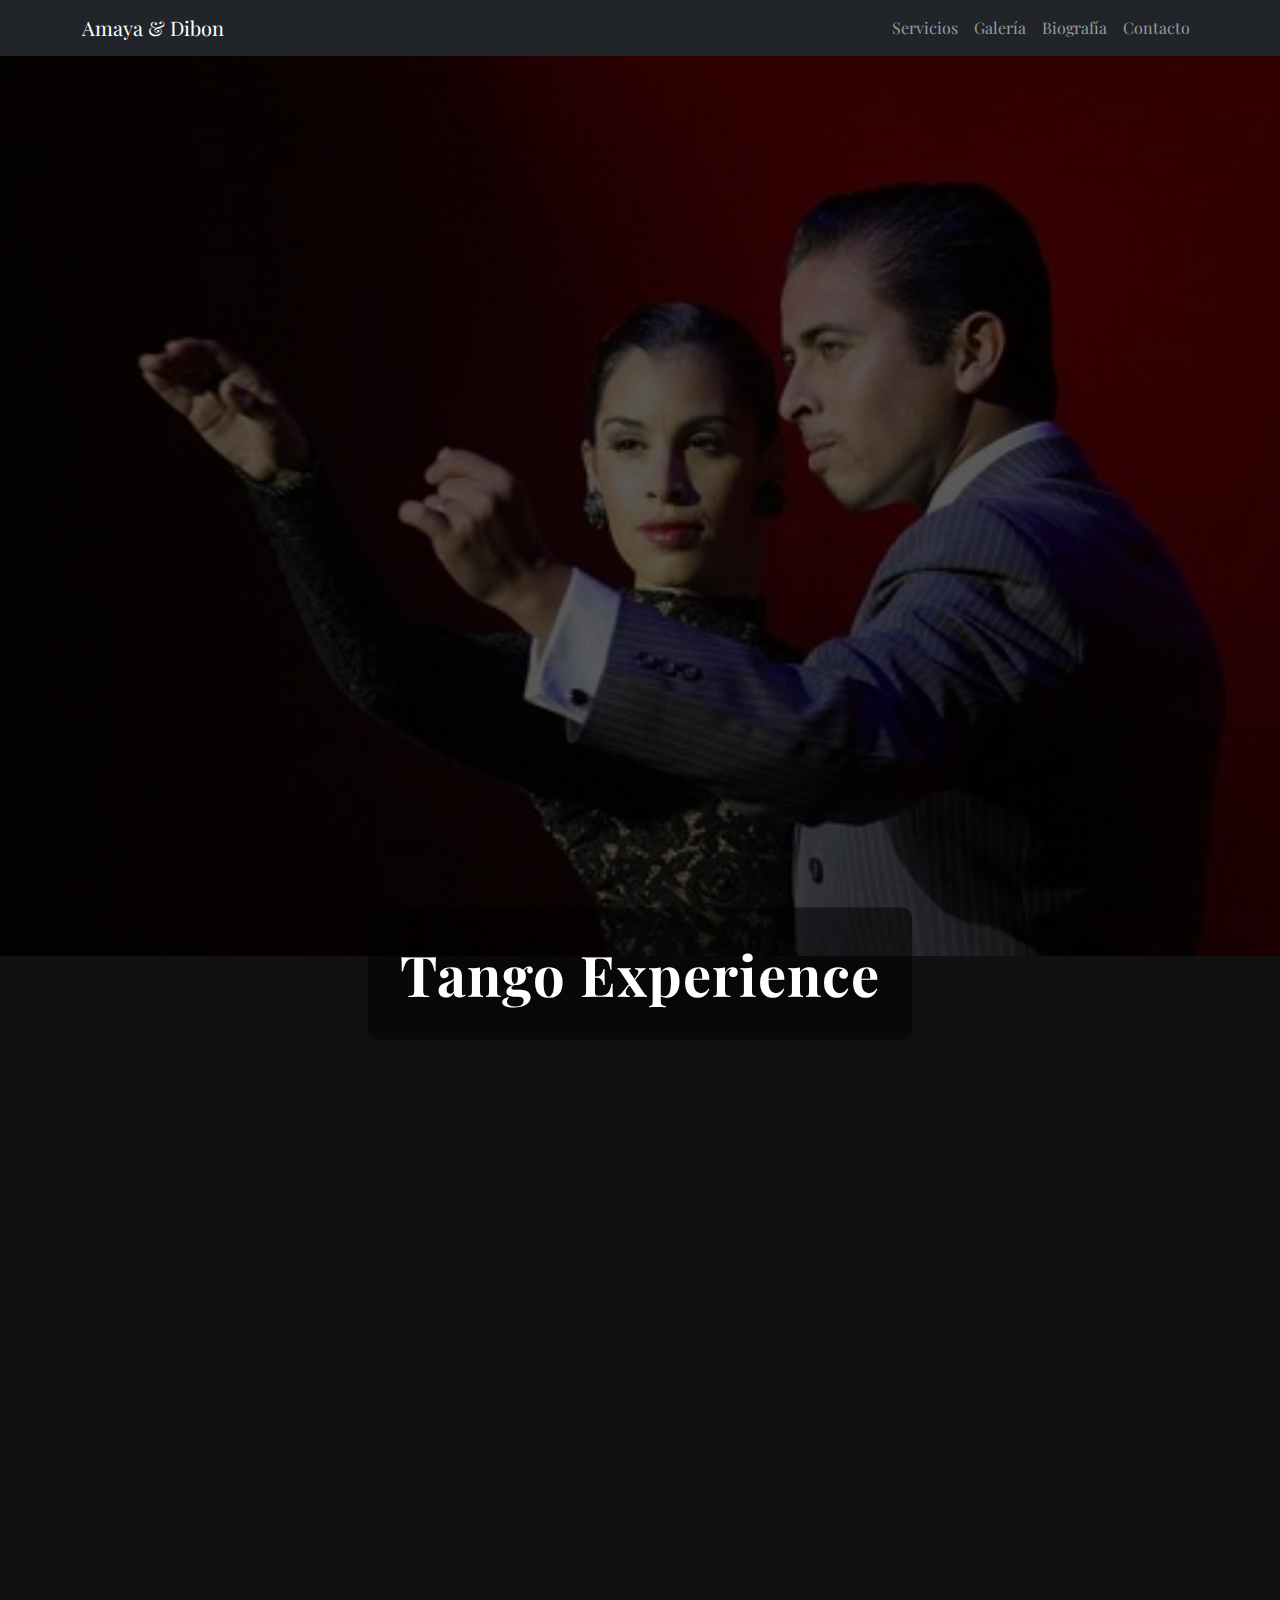
<file: index.html>
<!DOCTYPE html>
<html lang="es">
<head>
  <meta charset="UTF-8">
  <meta name="viewport" content="width=device-width, initial-scale=1.0">
  <title>Walter Amaya & Marcela Dibon - Tango Experience</title>
  <link rel="stylesheet" href="https://cdn.jsdelivr.net/npm/bootstrap@5.3.0/dist/css/bootstrap.min.css">
  <link href="https://fonts.googleapis.com/css2?family=Playfair+Display:wght@600&display=swap" rel="stylesheet">
  <link rel="stylesheet" href="css/styles.css">
  <link href="https://unpkg.com/aos@2.3.1/dist/aos.css" rel="stylesheet">
</head>
<body>
  <nav class="navbar navbar-expand-lg navbar-dark bg-dark sticky-top">
    <div class="container">
      <a class="navbar-brand" href="#">Amaya & Dibon</a>
      <button class="navbar-toggler" type="button" data-bs-toggle="collapse" data-bs-target="#navbarNav">
        <span class="navbar-toggler-icon"></span>
      </button>
      <div class="collapse navbar-collapse" id="navbarNav">
        <ul class="navbar-nav ms-auto">
          <li class="nav-item"><a class="nav-link" href="#servicios">Servicios</a></li>
          <li class="nav-item"><a class="nav-link" href="#galeria">Galería</a></li>
          <li class="nav-item"><a class="nav-link" href="#biografia">Biografía</a></li>
          <li class="nav-item"><a class="nav-link" href="#contacto">Contacto</a></li>
        </ul>
      </div>
    </div>
  </nav>
<header class="hero-header text-center text-white d-flex flex-column justify-content-center align-items-center" style="min-height: 70vh; background: linear-gradient(rgba(0,0,0,0.3), rgba(0,0,0,0.3)), url('img/portada-tango.jpg') center/cover no-repeat;">
  <h1 class="display-4 fw-bold" style="font-family: 'Playfair Display', serif; letter-spacing: 1px;">Tango Experience</h1>
  <div class="mb-5"></div>
  
  
<div class="mb-5"></div>
</header>
<section class="container" id="biografia" data-aos="fade-up">
  <h2 class="text-center mb-5">Biografía</h2>
  <div class="mb-4">
    <p><strong>Walter Amaya</strong> es bailarín, coreógrafo y docente con más de 20 años de experiencia profesional en Tango y Folklore Argentino. Ha dirigido espectáculos, enseñado a nivel nacional e internacional y trabajado con instituciones de renombre como el Teatro Colón y Royal Caribbean Cruise Lines. Fundador de Tango Street Company, ha desarrollado shows y clases reconocidos por su autenticidad, calidad artística y proyección cultural.</p>
    <p><strong>Marcela Dibon</strong> es bailarina, coreógrafa y maestra de tango con una sólida trayectoria en el ámbito escénico y pedagógico. Ha participado en producciones teatrales, giras internacionales y espacios culturales de prestigio. Su enfoque combina técnica, musicalidad y expresión artística, ofreciendo clases que valoran tanto la tradición como la innovación en el tango argentino.</p>
  </div>
  <div class="text-center">
    <button class="toggle-info btn btn-sm btn-outline-dark rounded-pill">Más detalles</button>
  </div>
  <div class="more-info d-none mt-4" style="transition: all 0.4s ease;">
    <p>En 2024 y 2025, Walter Amaya y Marcela Dibon fueron convocados como jurado del Campeonato de Tango de la Ciudad de Buenos Aires, destacando su reconocimiento dentro de la comunidad profesional y su experiencia como referentes del tango a nivel nacional.</p>
    <p><strong>Walter Amaya & Marcela Dibon</strong> son bailarines, coreógrafos y docentes con más de 25 años de trayectoria conjunta en Tango y Folklore Argentino. Fundadores de la compañía Tango Street, han llevado sus espectáculos a los cinco continentes, trabajando con compañías de cruceros como Royal Caribbean, presentándose en el Teatro Colón y en festivales, shows y milongas de renombre mundial.</p>
    <p>Han sido coreógrafos y solistas en producciones como "Cavalleria Rusticana" en el Teatro Colón, "Gauchos on Fire" en Sheraton y Hilton Buenos Aires, y creadores del espectáculo "Historias de un Abrazo". También fueron seleccionados por el Ministerio de Cultura como representantes federales del Tango y participaron en el programa "La Hora del Tango" de la TV Pública.</p>
    <p>Además de su labor escénica, dirigen la escuela Fedespa y el espacio "Bienestar es Movimiento", donde combinan el entrenamiento físico con la enseñanza de danzas argentinas. Dictan seminarios, clases privadas y grupales en español, inglés e italiano para alumnos de todos los niveles, y han desarrollado una reconocida labor pedagógica tanto en Argentina como en el exterior.</p>
    <p>Han participado en compañías como Tanguera (Romay Producciones) y en producciones teatrales en salas como el Teatro Nacional, Regio, Astral, Cervantes y San Martín. Su experiencia internacional incluye más de 1000 funciones para audiencias globales en buques como Radiance, Brilliance, Jewel, Splendour y Empress of the Seas.</p>
    <p>También dictaron clases y espectáculos en países como Rusia, Perú, Suecia, Australia, Italia, España, Alemania y EE.UU., adaptando su estilo a diferentes culturas y contextos escénicos. En Buenos Aires se presentaron en los clásicos como El Viejo Almacén, La Ventana, La Boca Tango, Homero Manzi y Complejo Tango.</p>
    <p><strong>Formación con Maestros:</strong> Jorge Torres, Natalia Games, Gabriel Angio, Julio Balmaceda, Carlitos y Rosa Pérez, Leonardo Cuello, Juan Carlos Copes, Héctor Mayoral y Elsa María, Rosa y Carlos Pérez, Jorge Torres y Claude Murga, Cristina Barnils, Analia Martorello, Rita Caride, Luis Baldasarre, Mario Bustos, Norberto Guichanduc, Haydeé González.</p>
    <p>También se han formado en danza contemporánea (técnica Graham, Flying Low), actuación, clown (Marcelo Katz), producción teatral (ISA Teatro Colón), vestuario, iluminación, maquillaje escénico, y se capacitan continuamente para enriquecer su propuesta artística y pedagógica.</p>
  </div>
</section>
<section class="container" id="servicios" data-aos="fade-up">
  <h2 class="text-center mb-5">Servicios</h2>
  <div class="row">
    <div class="col-lg-4 col-md-6 mb-4" data-aos="zoom-in">
      <div class="service-card h-100 d-flex flex-column p-4 shadow rounded">
        <h4 class="text-danger fw-bold mb-3">Eventos Empresariales</h4>
        <p>Shows de tango y folklore para eventos corporativos, presentaciones privadas y celebraciones.</p>
        <button class="toggle-info btn btn-outline-danger mt-auto">Más información</button>
        <div class="more-info d-none mt-3">
          <p>Ofrecemos espectáculos profesionales adaptados a todo tipo de eventos, como lanzamientos de productos, agasajos y celebraciones empresariales. Incluye dirección artística, musicalización, escenografía y participación de artistas reconocidos.</p>
        </div>
      </div>
    </div>

    <div class="col-lg-4 col-md-6 mb-4" data-aos="zoom-in">
      <div class="service-card h-100 d-flex flex-column p-4 shadow rounded">
        <h4 class="text-danger fw-bold mb-3">Producciones Artísticas</h4>
        <p>Diseño y realización de espectáculos en vivo con enfoque escénico y cultural.</p>
        <button class="toggle-info btn btn-outline-danger mt-auto">Más información</button>
        <div class="more-info d-none mt-3">
          <p>Desarrollamos producciones completas para teatros, festivales, hoteles y espacios culturales. Desde shows temáticos hasta performances contemporáneas con identidad argentina. Dirección, coreografía, vestuario y producción integral.</p>
        </div>
      </div>
    </div>

    <div class="col-lg-4 col-md-6 mb-4" data-aos="zoom-in">
      <div class="service-card h-100 d-flex flex-column p-4 shadow rounded">
        <h4 class="text-danger fw-bold mb-3">Clases Privadas y Grupales</h4>
        <p>Clases personalizadas para todos los niveles, en español o inglés, en estudio o a domicilio.</p>
        <button class="toggle-info btn btn-outline-danger mt-auto">Más información</button>
        <div class="more-info d-none mt-3">
          <p>Adaptamos la clase según tu experiencia y objetivos. Ofrecemos una metodología clara, enfocada en musicalidad, técnica y conexión en la danza. Ideal para turistas, principiantes y también bailarines avanzados que quieran perfeccionar su estilo.</p>
        </div>
      </div>
    </div>

    <div class="col-lg-4 col-md-6 mb-4" data-aos="zoom-in">
      <div class="service-card h-100 d-flex flex-column p-4 shadow rounded">
        <h4 class="text-danger fw-bold mb-3">Acompañamiento a Milongas</h4>
        <p>Viví una noche de tango con nosotros. Te guiamos en el mundo de la milonga con seguridad y diversión.</p>
        <button class="toggle-info btn btn-outline-danger mt-auto">Más información</button>
        <div class="more-info d-none mt-3">
          <p>Te acompañamos a milongas tradicionales o modernas, adaptándonos a tu nivel. Incluye guía cultural, códigos del ambiente, práctica de lo aprendido y una experiencia auténtica del tango social porteño.</p>
        </div>
      </div>
    </div>

    <div class="col-lg-4 col-md-6 mb-4" data-aos="zoom-in">
      <div class="service-card h-100 d-flex flex-column p-4 shadow rounded">
        <h4 class="text-danger fw-bold mb-3">Tango Holidays</h4>
        <p>Paquetes con clases, alojamiento y salidas. La experiencia tanguera completa para turistas.</p>
        <button class="toggle-info btn btn-outline-danger mt-auto">Más información</button>
        <div class="more-info d-none mt-3">
          <p>Organizamos tu estadía en Buenos Aires combinando clases, paseos, salidas a milongas y alojamiento. Una propuesta ideal para quienes desean vivir el tango desde adentro, con inmersión total y guía personalizada.</p>
        </div>
      </div>
    </div>

    <div class="col-lg-4 col-md-6 mb-4 mx-auto" data-aos="zoom-in">
      <div class="service-card h-100 d-flex flex-column p-4 shadow rounded">
        <h4 class="text-danger fw-bold mb-3">Clases de Español para Extranjeros</h4>
        <p>Aprendé español en un entorno culturalmente inmersivo, combinando idioma y tradición argentina.</p>
        <button class="toggle-info btn btn-outline-danger mt-auto">Más información</button>
        <div class="more-info d-none mt-3">
          <p>Ofrecemos clases de español adaptadas a todos los niveles, con foco en la comunicación oral, vocabulario cotidiano y cultura porteña. Ideal para quienes visitan Argentina y desean integrarse con confianza. Clases individuales o grupales con material didáctico personalizado.</p>
        </div>
      </div>
    </div>
  </div>
</section>

<section class="container mt-5" id="galeria" data-aos="fade-up">
  <h2 class="text-center mb-4">Galería</h2>
  <p class="text-center text-muted mb-5">Momentos únicos en escena y un resumen de nuestro recorrido artístico</p>
  <div class="row g-3">
    <div class="col-sm-6 col-md-4" data-aos="zoom-in">
      <div class="position-relative overflow-hidden rounded shadow">
        <img src="img/galeria1.jpg" class="img-fluid galeria-img w-100" alt="Tango 1">
      </div>
    </div>
    <div class="col-sm-6 col-md-4" data-aos="zoom-in">
      <div class="position-relative overflow-hidden rounded shadow">
        <img src="img/galeria2.jpg" class="img-fluid galeria-img w-100" alt="Tango 2">
      </div>
    </div>
    <div class="col-sm-6 col-md-4" data-aos="zoom-in">
      <div class="position-relative overflow-hidden rounded shadow">
        <img src="img/galeria3.jpg" class="img-fluid galeria-img w-100" alt="Tango 3">
      </div>
    </div>
  </div>

 


  <section class="container" id="contacto" data-aos="fade-up">
    <h2 class="text-center mb-5">Contacto</h2>
   <form action="https://formsubmit.co/marcelaywalter@tangostreetproductions.com" method="POST" class="row g-3">
  <!-- Honeypot invisible para evitar bots -->
  <input type="text" name="_honey" style="display:none">
  
  <!-- Desactiva el captcha de FormSubmit -->
  <input type="hidden" name="_captcha" value="false">

  <!-- Redirección personalizada luego del envío -->
  <input type="hidden" name="_next" value="https://tangostreetproductions.com/agradecimiento.html">

  <!-- Nombre -->
  <div class="col-md-6">
    <input type="text" name="name" class="form-control" placeholder="Nombre completo" required>
  </div>

  <!-- Correo electrónico -->
  <div class="col-md-6">
    <input type="email" name="email" class="form-control" placeholder="Correo electrónico" required>
  </div>

  <!-- Teléfono -->
  <div class="col-md-6">
    <input type="tel" name="phone" class="form-control" placeholder="Teléfono (opcional)">
  </div>

  <!-- Mensaje -->
  <div class="col-12">
    <textarea name="message" class="form-control" rows="4" placeholder="Escribinos tu consulta" required></textarea>
  </div>

  <!-- Botón de envío -->
  <div class="col-12 text-center">
    <div class="g-recaptcha" data-sitekey="6Lebb0orAAAAAGPCCET34oIAGiARCQLg5naLlXmT"></div>

    <button type="submit" class="btn btn-outline-danger px-5">Enviar mensaje</button>
  </div>
</form>

  </section>

   <!-- Secciones previas omitidas por brevedad -->

  <section class="container" id="testimonios" data-aos="fade-up">
    <h2 class="text-center mb-5">Testimonios</h2>
    <div class="row">
      <div class="col-md-6" data-aos="fade-right">
        <blockquote class="blockquote">
          <p class="mb-0">"Una experiencia inolvidable. Aprendí mucho y me sentí acompañado en cada paso. ¡Gracias por tanta dedicación!"</p>
          <footer class="blockquote-footer text-white">Andrea, Italia</footer>
        </blockquote>
      </div>
      <div class="col-md-6" data-aos="fade-left">
        <blockquote class="blockquote">
          <p class="mb-0">"Excelente energía y profesionalismo. Walter y Marcela hacen que el tango sea accesible para todos."</p>
          <footer class="blockquote-footer text-white">James, EE.UU.</footer>
        </blockquote>
      </div>
    </div>
  </section>

  <footer class="bg-dark text-white text-center py-4 mt-5">
    <div class="container">
      <p class="mb-1">&copy; 2025 Walter Amaya & Marcela Dibon - Tango Experience</p>
      <p class="mb-1">
        Dirección: Av. Corrientes 1234, CABA, Argentina<br>
        Teléfono: +54 9 11 2345-6789 | Email: contacto@tangoexperience.com
      </p>
      <p class="mb-3">
        <a href="https://www.instagram.com/" class="text-white me-3" target="_blank">Instagram</a>
        <a href="https://www.facebook.com/" class="text-white" target="_blank">Facebook</a>
      </p>
      <div class="ratio ratio-16x9 mb-3">
        <iframe
          src="https://www.google.com/maps/embed?pb=!1m18!1m12!1m3!1d3282.5654799367746!2d-58.38414508476969!3d-34.60373418045905!2m3!1f0!2f0!3f0!3m2!1i1024!2i768!4f13.1!3m3!1m2!1s0x95bccacdf3b7c39b%3A0xfce74e6beedaf7a1!2sAv.%20Corrientes%201234%2C%20C1043ABN%20CABA%2C%20Argentina!5e0!3m2!1ses!2sar!4v1687453684025!5m2!1ses!2sar"
          width="100%" height="200" style="border:0;" allowfullscreen="" loading="lazy"
          referrerpolicy="no-referrer-when-downgrade"></iframe>
      </div>
      <form class="d-flex justify-content-center" method="POST" action="https://formsubmit.co/tu-email@gmail.com">
        <input type="email" name="email" class="form-control w-50 me-2" placeholder="Recibí novedades por correo" required>
        <button type="submit" class="btn btn-outline-light">Suscribirme</button>
      </form>
    </div>
  </footer>

  <button id="backToTop" onclick="window.scrollTo({top: 0, behavior: 'smooth'})">↑</button>

  <a href="https://wa.me/5491123456789" class="btn-whatsapp" target="_blank">
    <i class="bi bi-whatsapp"></i>
  </a>

  <script src="https://cdn.jsdelivr.net/npm/bootstrap@5.3.0/dist/js/bootstrap.bundle.min.js"></script>
  <script src="https://unpkg.com/aos@2.3.1/dist/aos.js"></script>
  <script src="js/script.js"></script>
  <script>
    AOS.init();
    window.addEventListener('scroll', () => {
      const btn = document.getElementById('backToTop');
      btn.style.display = window.scrollY > 300 ? 'block' : 'none';
    });
  </script>
  <script src="https://www.google.com/recaptcha/api.js" async defer></script>

</body>
</html>
</file>
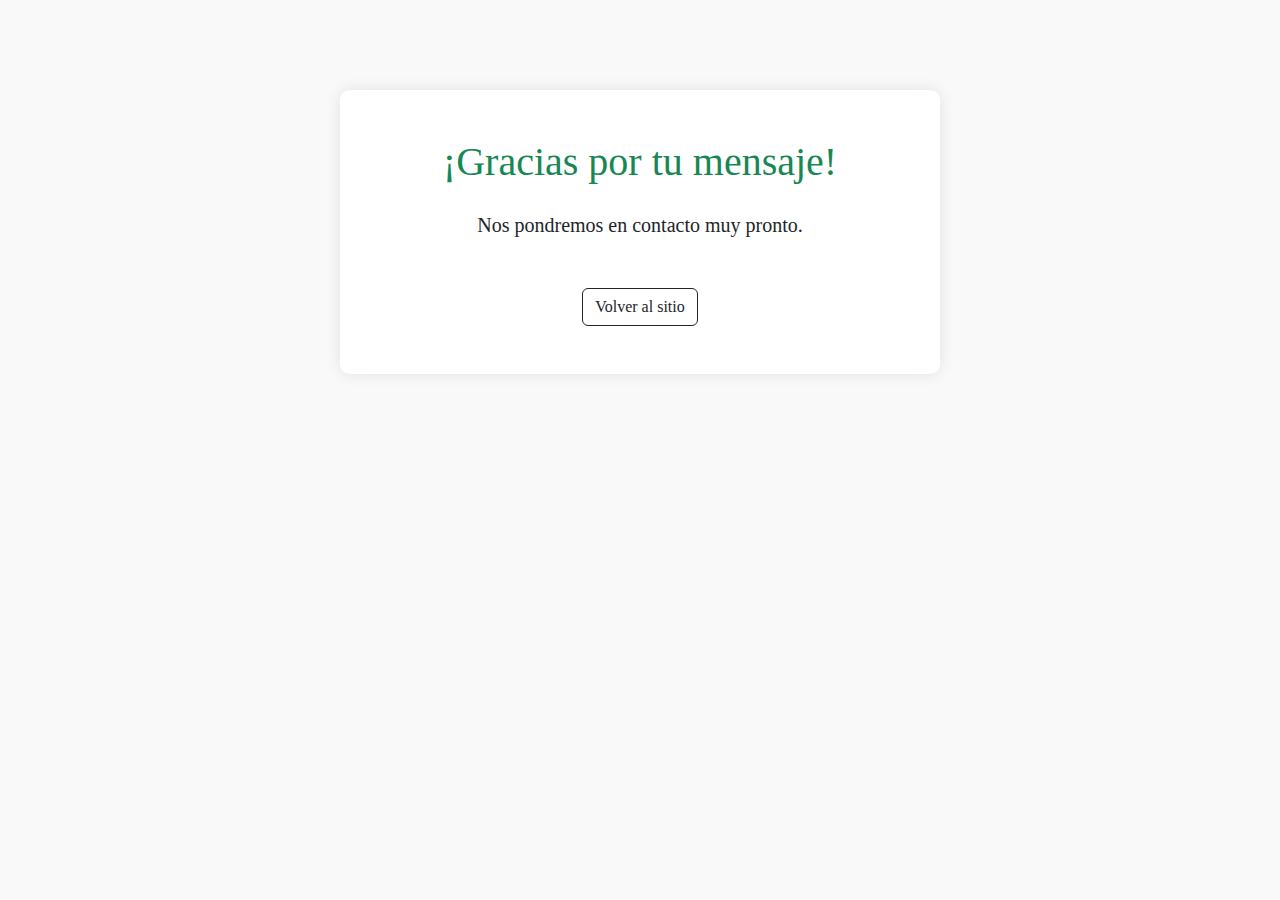
<file: agradecimiento.html>
<!DOCTYPE html>
<html lang="es">
<head>
  <meta charset="UTF-8">
  <meta name="viewport" content="width=device-width, initial-scale=1.0">
  <title>Gracias por tu mensaje</title>
  <link href="https://cdn.jsdelivr.net/npm/bootstrap@5.3.0/dist/css/bootstrap.min.css" rel="stylesheet">
  <style>
    body {
      background-color: #f9f9f9;
      font-family: 'Playfair Display', serif;
      text-align: center;
      padding: 10vh 1rem;
    }
    .agradecimiento {
      background: white;
      padding: 3rem;
      border-radius: 10px;
      box-shadow: 0 0 15px rgba(0,0,0,0.1);
      max-width: 600px;
      margin: auto;
    }
    .btn-volver {
      margin-top: 2rem;
    }
  </style>
</head>
<body>

  <div class="agradecimiento">
    <h1 class="text-success mb-4">¡Gracias por tu mensaje!</h1>
    <p class="lead">Nos pondremos en contacto muy pronto.</p>
    <a href="index.html" class="btn btn-outline-dark btn-volver">Volver al sitio</a>
  </div>

</body>
</html>
</file>
<file: css/styles.css>
body {
  font-family: 'Playfair Display', serif;
  background-color: #111;
  color: #fff;
}


header {
  background: url('../img/portada-tango.jpg') center/cover no-repeat;
  height: 100vh;
  position: relative;
}

header h1 {
  font-size: 3rem;
  background: rgba(0, 0, 0, 0.6);
  padding: 1rem 2rem;
  border-radius: 10px;
}

.btn-whatsapp {
  position: fixed;
  bottom: 20px;
  right: 20px;
  background-color: #25D366;
  border-radius: 50%;
  padding: 15px;
  color: white;
  font-size: 1.5rem;
  z-index: 1000;
}

section {
  padding: 4rem 2rem;
}

.service-card {
  background: #222;
  padding: 1.5rem;
  border-radius: 8px;
  margin-bottom: 1.5rem;
}
.galeria-img {
  height: 280px;
  object-fit: cover;
  width: 100%;
  border-radius: 8px;
}


#galeria {
  margin-top: 4rem;
}

header {
  background: url('../img/portada-tango.jpg') center/cover no-repeat;
  height: 100vh;
  position: relative;
}

header::before {
  content: "";
  position: absolute;
  top: 0;
  left: 0;
  right: 0;
  bottom: 0;
  background: rgba(0, 0, 0, 0.5);
}

header h1 {
  position: relative;
  z-index: 1;
  font-size: 3rem;
  color: white;
  padding: 2rem;
  text-align: center;
  background: rgba(0, 0, 0, 0.5);
  border-radius: 10px;
  margin: 0;
  top: 50%;
  transform: translateY(50%);
}

   #backToTop {
      position: fixed;
      bottom: 80px;
      right: 20px;
      display: none;
      background-color: #dc3545;
      color: white;
      border: none;
      border-radius: 50%;
      width: 40px;
      height: 40px;
      font-size: 1.5rem;
      cursor: pointer;
      z-index: 999;
    }
</file>
